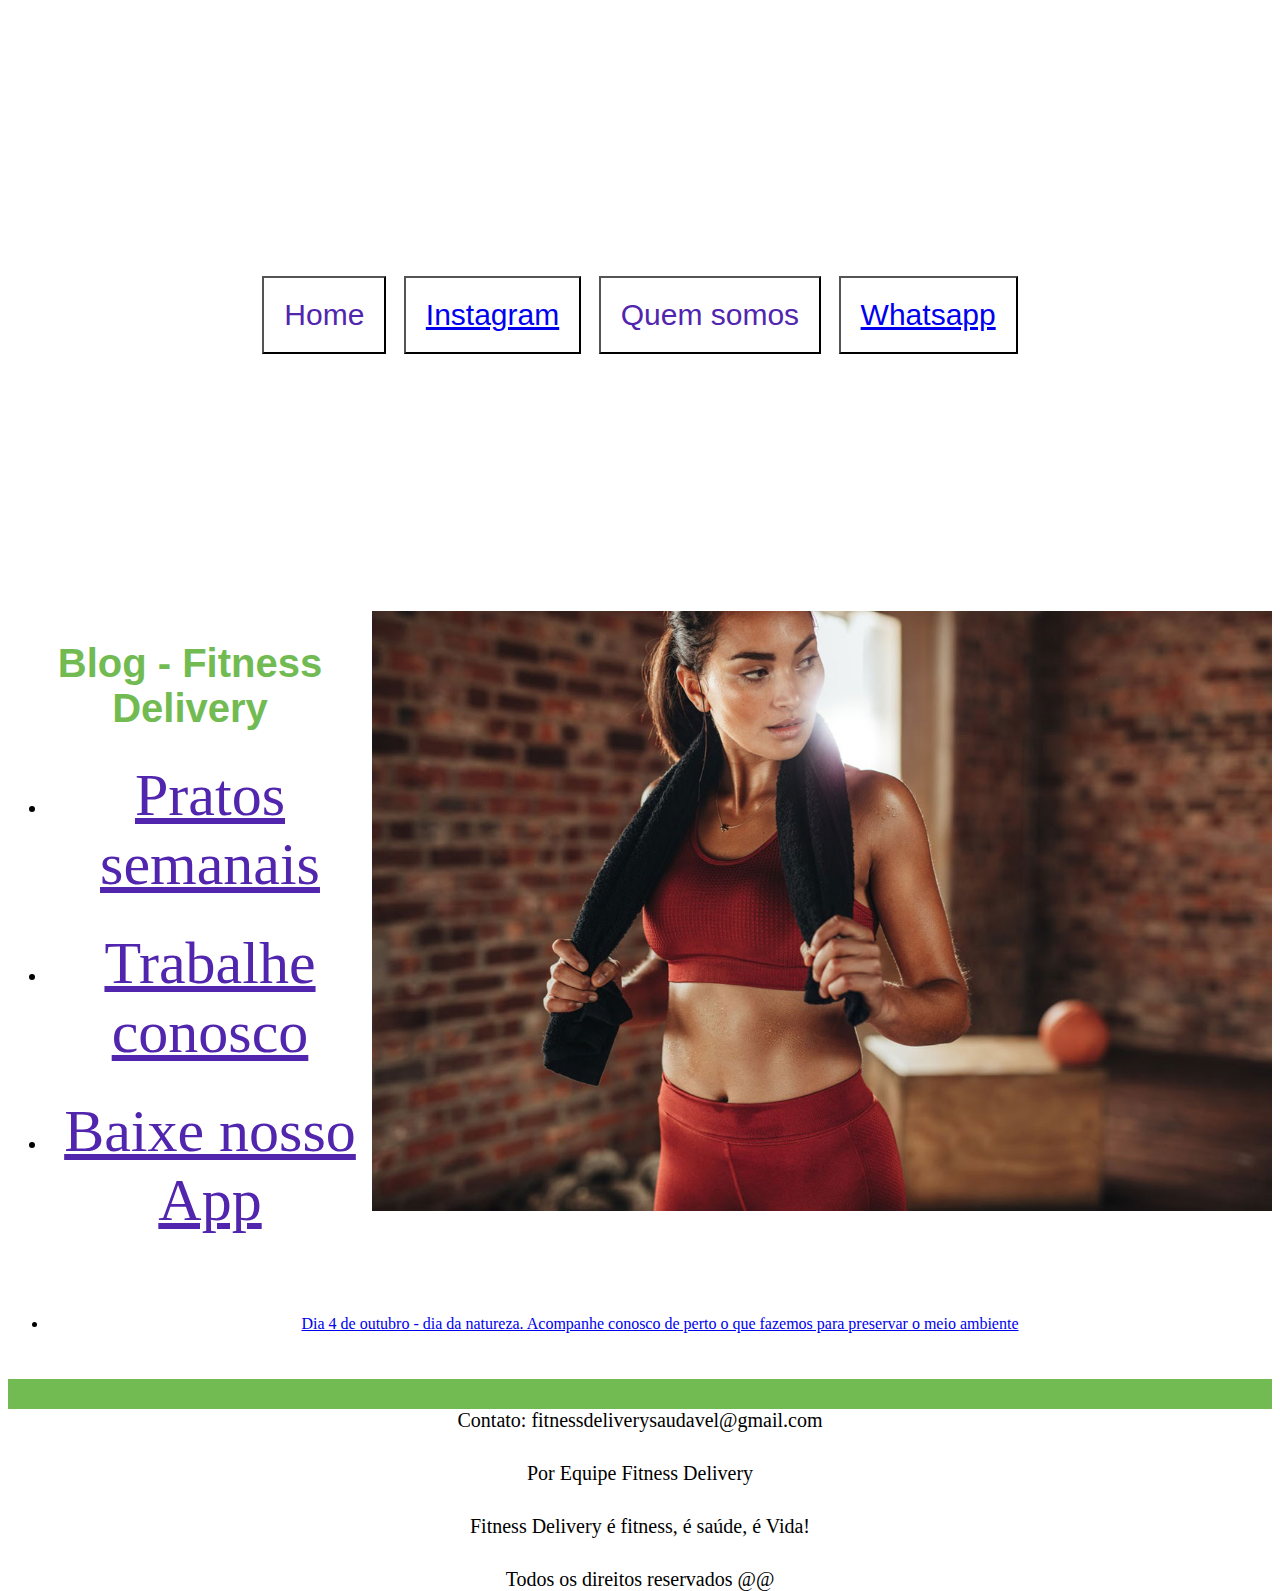
<file: index.html>
<!DOCTYPE html>
<html lang="en">
<head>
    <meta charset="UTF-8">
    <meta http-equiv="X-UA-Compatible" content="IE=edge">
    <meta name="viewport" content="width=device-width, initial-scale=1.0">
    <title>Amanda Vieira - site</title>
    <link rel="stylesheet" type="text/css" href="style.css">
</head>
<body>
    <div class="menuu">
    <ul id="menu-principal">
       <button><li>Home</li></button>
       <button><li><a href="https://www.instagram.com/ciliosamandavieira/">Instagram</a></li></button>
       <button><li>Quem somos</li></button>
       <button><li><a href="https://api.whatsapp.com/message/BNW3FGN6HNIKE1?autoload=1&app_absent=0">Whatsapp</a></li></button>
    </ul>
    </div>
    <div class="caixa">
        <div class="card">
            <h1>Blog - Fitness Delivery</h1>
            <ul id="conteudo-do-instagram">
                <li><a href="">Pratos semanais</a></li>
                <li><a href="">Trabalhe conosco</a></li>
                <li><a href="">Baixe nosso App</a></li>
            </ul>
        </div>
    <img src="imagemprincipal.jpg" alt="">
    </div>
    <ul id="postagens">
        <li> <a href="trabalhos.html">Dia 4 de outubro - dia da natureza. Acompanhe conosco de perto o que fazemos para preservar o meio ambiente</a></li>
    </ul>
    <footer>
        <div class="rodape">
        <p>Contato: fitnessdeliverysaudavel@gmail.com</p>    
        <p>Por Equipe Fitness Delivery</p>
        <p>Fitness Delivery é fitness, é saúde, é Vida!</p>
        <p>Todos os direitos reservados @@</p>
    </div>

    </footer>
</body>
</html>
</file>
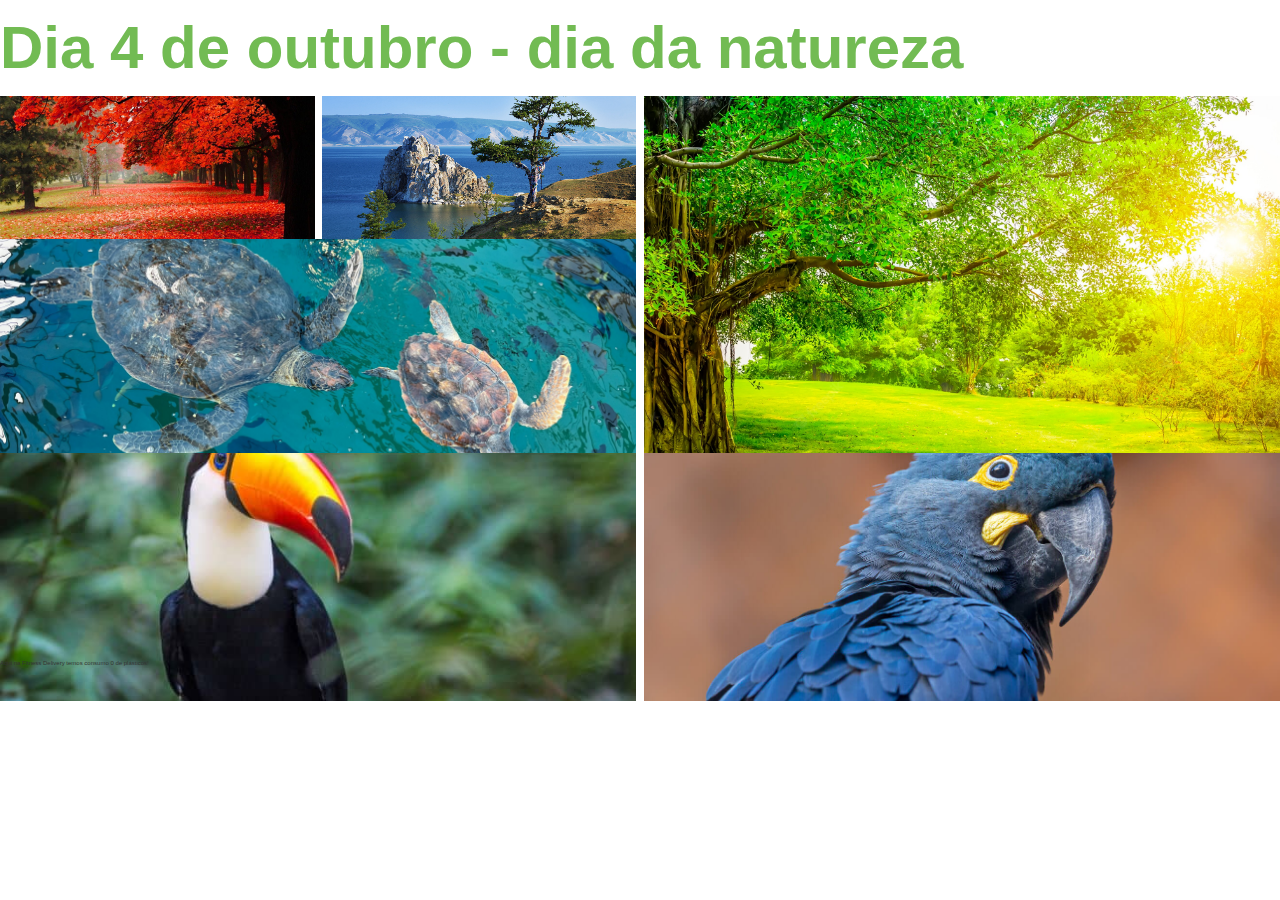
<file: trabalhos.html>
<!DOCTYPE html>
<html lang="en">
<head>
    <meta charset="UTF-8">
    <meta http-equiv="X-UA-Compatible" content="IE=edge">
    <meta name="viewport" content="width=device-width, initial-scale=1.0">
    <title>Amanda Vieira - galeria de imagens</title>
    <link rel="stylesheet" type="text/css" href="arquivo-2.css">
</head>
<body>
  <h1>Dia 4 de outubro - dia da natureza</h1>
    <div class="gallery" >
        <figure class="gallery__item gallery__item--1">
            <img src="imagem1.jpg" class="gallery__img" alt="Image 1">
          </figure>
          <figure class="gallery__item gallery__item--2">
            <img src="imagem2.jpg" class="gallery__img" alt="Image 2">
          </figure>
          <figure class="gallery__item gallery__item--3">
            <img src="imagem3.jpg" class="gallery__img" alt="Image 3">
          </figure>
          <figure class="gallery__item gallery__item--4">
            <img src="imagem4.jpeg" class="gallery__img" alt="Image 4">
          </figure>
          <figure class="gallery__item gallery__item--5">
            <img src="imagem5.jpg" class="gallery__img" alt="Image 5">
          </figure>
          <figure class="gallery__item gallery__item--6">
            <img src="imagem6.jpg" class="gallery__img" alt="Image 6">
          </figure>
    </div>

    <div class="galeria-2">
      <p id="p1">Aqui na Fitness Delivery temos consumo 0 de plásticos!</p>
    </div>
    
</body>
</html>
</file>
<file: style.css>
*{
    text-align:center;
    margin-top: 30px;
    background-color: white;
}

#menu-principal{
    list-style: none;
    padding: 10%;
}

#menu-principal li{
    display: inline;
    color: #5125ad;
}

#menu-principal button{
    color: #5125ad;
    padding: 20px;
    text-decoration: #72bb53;
    display: inline;
    font-size: 30px;
}   

#conteudo-do-instagram li a{
    color:  #5125ad;
    font-size: 60px;
    display: inline;
}

h1{
    color:  #72bb53;
    font-size: 40px;
    font-family: Verdana, Geneva, Tahoma, sans-serif;
}
img{
    text-align: center;
    height: 600px;
    width: auto;
}

footer{
    background-color: #72bb53;
    height: 200px;
    width: auto;
}



.caixa{
    display: flex;
    font-size: 20px;
}

.menuu{
    font-size: 70px;
}


body{
    display: flex;
    flex-direction: column;
}

.rodape{
   font-size: 20px;
}
</file>
<file: arquivo-2.css>
*,
*::after,
*::before {
  margin: 0;
  padding: 90;
  box-sizing: inherit; 
}
h1 {
    color:  #72bb53;
    font-size: 60px;
    font-family: Verdana, Geneva, Tahoma, sans-serif;


}

html {
  box-sizing: border-box;
  font-size: 30.5%; 
}

body {
  font-family: "Nunito", sans-serif;
  color: #333;
  font-weight: 50;
  line-height: 1.6; 
}

.container {
  width: 10%;
  margin: 2rem auto; 
}

.gallery {
  display: grid;
  grid-template-columns: repeat(8, 1fr);
  grid-template-rows: repeat(8, 5vw);
  grid-gap: 1.5rem; 
}

.gallery__img {
  width: 100%;
  height: 120%;
  object-fit: cover;
  display: block; 
}

.gallery__item--1 {
  grid-column-start: 1;
  grid-column-end: 3;
  grid-row-start: 1;
  grid-row-end: 3;

  /** Sintaxe alternativa **/
  /* grid-column: 1 / span 2;  */
  /* grid-row: 1 / span 2; */
}

.gallery__item--2 {
  grid-column-start: 3;
  grid-column-end: 5;
  grid-row-start: 1;
  grid-row-end: 3;

  /** Sintaxe alternativa **/
  /* grid-column: 3 / span 2;  */
  /* grid-row: 1 / span 2; */
}

.gallery__item--3 {
  grid-column-start: 5;
  grid-column-end: 9;
  grid-row-start: 1;
  grid-row-end: 6;

  /** Sintaxe alternativa **/
  /* grid-column: 5 / span 4;
  grid-row: 1 / span 5; */
}

.gallery__item--4 {
  grid-column-start: 1;
  grid-column-end: 5;
  grid-row-start: 3;
  grid-row-end: 6;

  /** Sintaxe alternativa **/
  /* grid-column: 1 / span 4;  */
  /* grid-row: 3 / span 3; */
}

.gallery__item--5 {
  grid-column-start: 1;
  grid-column-end: 5;
  grid-row-start: 6;
  grid-row-end: 9;

  /** Sintaxe alternativa **/
  /* grid-column: 1 / span 4; */
  /* grid-row: 6 / span 3; */
}

.gallery__item--6 {
  grid-column-start: 5;
  grid-column-end: 9;
  grid-row-start: 6;
  grid-row-end: 9;

  /** Sintaxe alternativa **/
  /* grid-column: 5 / span 4; */
  /* grid-row: 6 / span 3; */
}

.galeria-2 p p1{
    color:  #72bb53;
    font-size: 40px;
    font-family: Verdana, Geneva, Tahoma, sans-serif;
}
</file>
